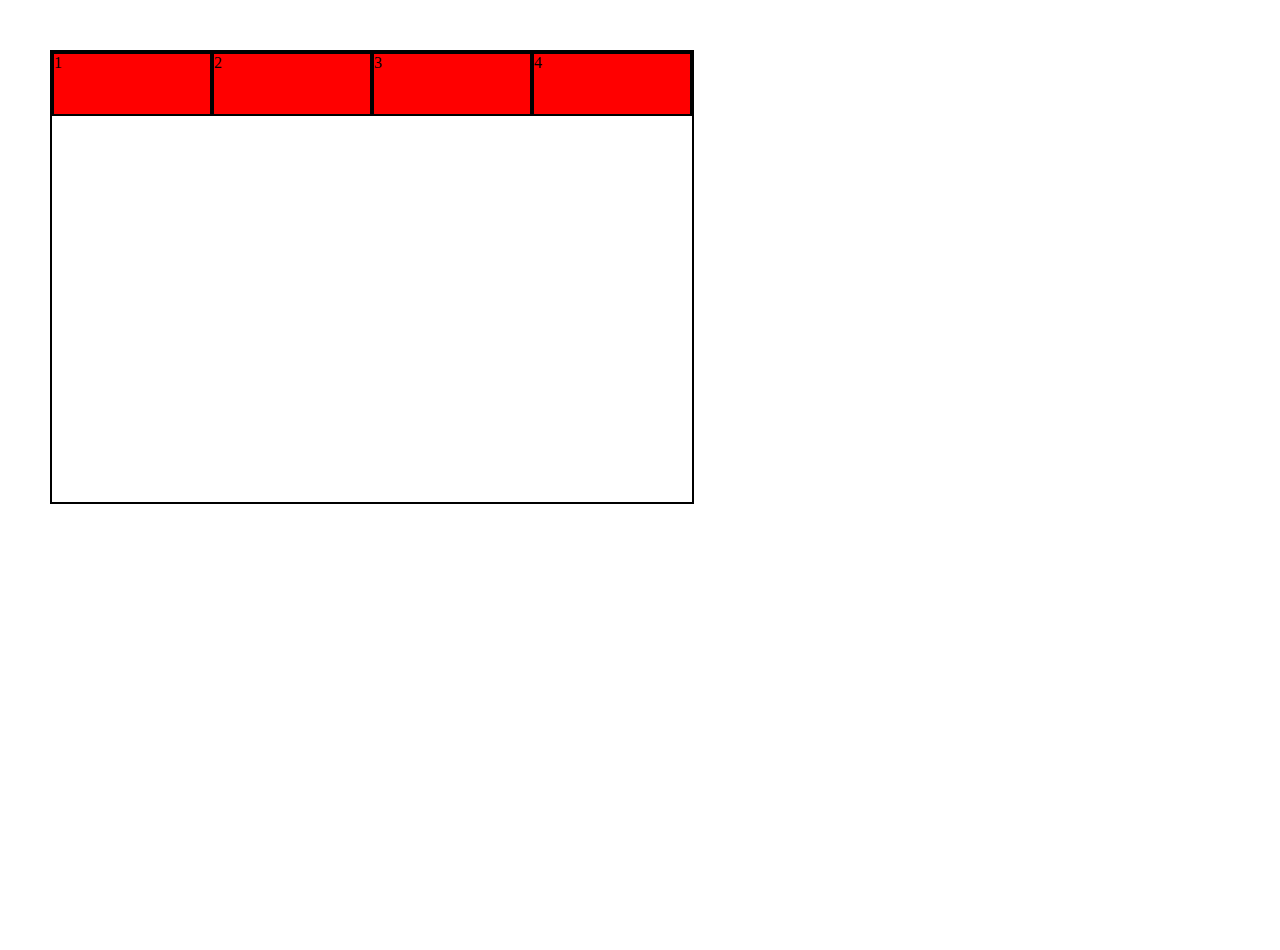
<file: index.html>
<!DOCTYPE html>
<html>
<head>
	<title>Inline CSS</title>
	<link rel="stylesheet" href="firstStyle.css">
</head>
<style>
	*{
    margin: 0;
    padding: 0;
}
html,body{
    width: 100%;
    height: 100%;
}

.container{
	margin: 50px;
    width: 50%;
    height: 50%;
    display: flex;
    flex-wrap: wrap;
	border: 2px solid black;
}

.items{
	width: 50px;
	height: 60px;
    flex-grow: 1;
    flex-basis: 200;
    border: 2px solid black;
    background-color: red;
}
</style>

<body>
	<div class="container">
		<div class="items">1</div>
		<div class="items">2</div>
		<div class="items">3</div>
		<div class="items">4</div>
	</div>
</body>
</html>
</file>
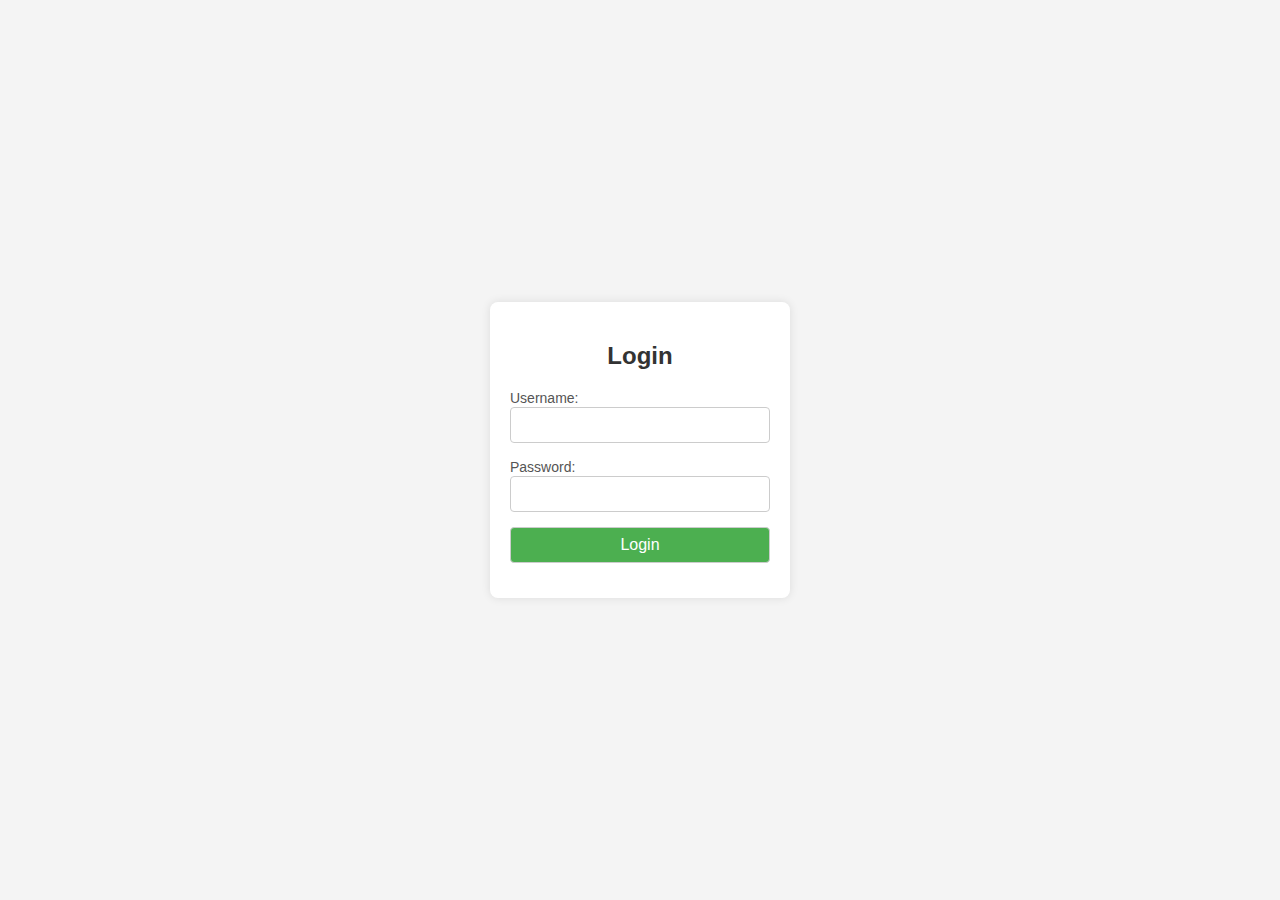
<file: first2.html>
<!DOCTYPE html>
<html lang="en">
<head>
    <meta charset="UTF-8">
    <meta name="viewport" content="width=device-width, initial-scale=1.0">
    <title>Login Form</title>
    <style>
        body {
            font-family: Arial, sans-serif;
            margin: 0;
            padding: 0;
            display: flex;
            align-items: center;
            justify-content: center;
            height: 100vh;
            background-color: #f4f4f4;
        }

        .login-container {
            background-color: #fff;
            border-radius: 8px;
            box-shadow: 0 0 10px rgba(0, 0, 0, 0.1);
            overflow: hidden;
            width: 300px;
            max-width: 100%;
            padding: 20px;
            box-sizing: border-box;
        }

        .login-container h2 {
            text-align: center;
            color: #333;
        }

        .login-form {
            display: flex;
            flex-direction: column;
        }

        .form-group {
            margin-bottom: 15px;
        }

        .form-group label {
            font-size: 14px;
            margin-bottom: 5px;
            color: #555;
        }

        .form-group input {
            padding: 8px;
            font-size: 16px;
            border: 1px solid #ccc;
            border-radius: 4px;
            width: 100%;
            box-sizing: border-box;
        }

        .form-group input[type="submit"] {
            background-color: #4caf50;
            color: #fff;
            cursor: pointer;
        }
    </style>
</head>
<body>
    <div class="login-container">
        <h2>Login</h2>
        <form class="login-form" action="#" method="post">
            <div class="form-group">
                <label for="username">Username:</label>
                <input type="text" id="username" name="username" required>
            </div>
            <div class="form-group">
                <label for="password">Password:</label>
                <input type="password" id="password" name="password" required>
            </div>
            <div class="form-group">
                <input type="submit" value="Login">
            </div>
        </form>
    </div>
</body>
</html>
</file>
<file: firstStyle.css>
*{
    margin: 0;
    padding: 0;
}
html,body{
    width: 100%;
    height: 100%;
}

.container{
    width: 50px;
    height: 100px;
    display: flex;
    flex-wrap: wrap;
}

.itmes{
    flex-grow: 1;
    flex-basis: 200;
    width: 2px solid black;
    background-color: red;
}
</file>
